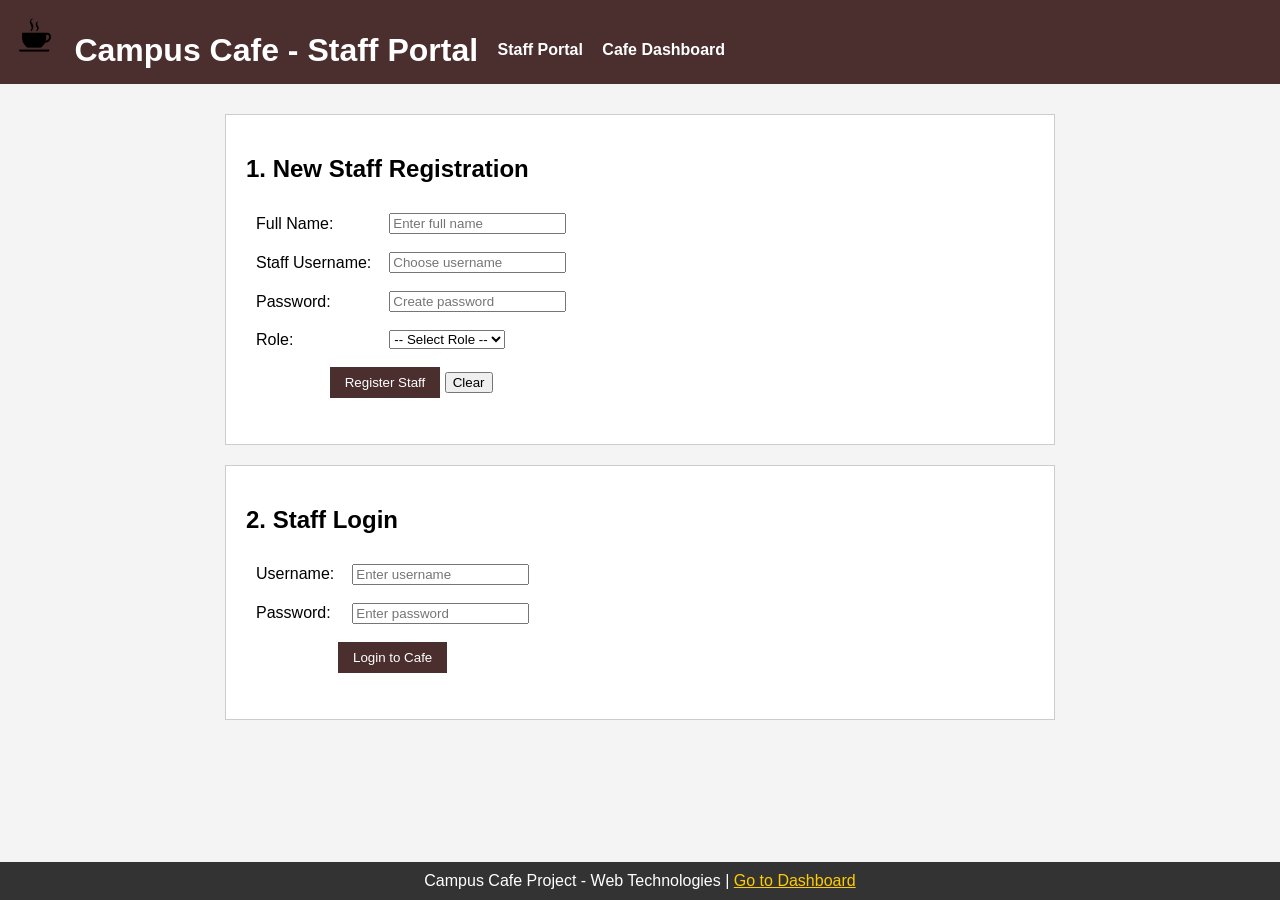
<file: index.html>
<!DOCTYPE html>
<html>

<!-- SADAF'S PART: HEAD, HEADER, MENU & FOOTER  -->

<head>
    <title>Campus Cafe Management</title>
    <link rel="icon" type="image/png" href="coffee.png">
    <link rel="stylesheet" href="style.css">
</head>
<body>

    <div id="header">
        <img src="coffee.png" alt="Cafe Logo" width="40" height="40">
        <h1 class="inline-title">Campus Cafe Management</h1>
        <div class="nav-links">
            <a href="#menu-section">Menu</a>
            <a href="#order-section">Take Order</a>
            <a href="#list-section">Order Queue</a>
            <a href="#history-section">History</a>
            <a href="#" id="logoutLink">Logout</a>
        </div>
        
        <span id="staffWelcome" class="staff-badge">Welcome, Staff</span>
    </div>

    <div class="container">

        <!--Menu Table (Hasnat) -->
        <div id="menu-section" class="box">
            <h2>1. Cafe Menu</h2>
            <table border="1" class="data-table">
                <tr>
                    <th>Item ID</th>
                    <th>Item Name</th>
                    <th>Category</th>
                    <th>Price (BDT)</th>
                </tr>
                <tr>
                    <td>C-101</td>
                    <td>Espresso Coffee</td>
                    <td>Hot Drink</td>
                    <td>120</td>
                </tr>
                <tr>
                    <td>C-102</td>
                    <td>Cold Coffee</td>
                    <td>Cold Drink</td>
                    <td>150</td>
                </tr>
                <tr>
                    <td>F-201</td>
                    <td>Chicken Sandwich</td>
                    <td>Snacks</td>
                    <td>180</td>
                </tr>
                <tr>
                    <td>F-202</td>
                    <td>Chocolate Muffin</td>
                    <td>Dessert</td>
                    <td>100</td>
                </tr>
            </table>
        </div>
        <!-- NOWSHIN'S PART: MULTI-ITEM ORDER FORM      -->
        
        <div id="order-section" class="box">
            <h2>2. Customer Order Form (Select Multiple Items)</h2>
            <form id="orderForm" method="GET">
                <table class="form-table">
                    <tr>
                        <td>Customer Name:</td>
                        <td><input type="text" id="custName" name="custName" placeholder="Enter name"></td>
                    </tr>
                    <tr>
                        <td>Table Number:</td>
                        <td><input type="number" id="tableNo" name="tableNo" placeholder="1 to 10"></td>
                    </tr>
                    <tr>
                        <td>Select Items &amp; Qty:</td>
                        <td>
                            <table border="1" class="data-table">
                                <tr>
                                    <th>Item Name</th>
                                    <th>Price</th>
                                    <th>Quantity</th>
                                </tr>
                                <tr>
                                    <td>Espresso Coffee</td>
                                    <td>120 BDT</td>
                                    <td><input type="number" id="qtyEspresso" value="0" min="0" max="20"></td>
                                </tr>
                                <tr>
                                    <td>Cold Coffee</td>
                                    <td>150 BDT</td>
                                    <td><input type="number" id="qtyCold" value="0" min="0" max="20"></td>
                                </tr>
                                <tr>
                                    <td>Chicken Sandwich</td>
                                    <td>180 BDT</td>
                                    <td><input type="number" id="qtySandwich" value="0" min="0" max="20"></td>
                                </tr>
                                <tr>
                                    <td>Chocolate Muffin</td>
                                    <td>100 BDT</td>
                                    <td><input type="number" id="qtyMuffin" value="0" min="0" max="20"></td>
                                </tr>
                            </table>
                        </td>
                    </tr>
                    <tr>
                        <td>Order Type:</td>
                        <td>
                            <input type="radio" name="orderType" value="Dine-In" checked> Dine-In
                            <input type="radio" name="orderType" value="Takeaway"> Takeaway
                        </td>
                    </tr>
                    <tr>
                        <td colspan="2" align="center">
                            <input type="submit" class="btn" value="Place Order">
                            <input type="reset" value="Clear">
                        </td>
                    </tr>
                </table>
                <p id="errorMsg"></p>
            </form>
        </div>

        <!-- ASHIL'S PART: ORDER QUEUE & DATE HISTORY   -->
               
        <div id="list-section" class="box">
            <h2>3. Active Orders Queue</h2>
            <table border="1" class="data-table" id="orderTable">
                <thead>
                    <tr>
                        <th>Customer Name</th>
                        <th>Table No</th>
                        <th>Ordered Items &amp; Qty</th>
                        <th>Total (BDT)</th>
                        <th>Type</th>
                        <th>Status</th>
                        <th>Action</th>
                    </tr>
                </thead>
                <tbody id="orderBody">
                   
                </tbody>
            </table>
        </div>

        <div id="history-section" class="box">
            <h2>4. Saved Order History (By Date &amp; Time)</h2>
            <p>
                Total Saved Orders: <strong id="historyCount">0</strong>
                
                <span id="adminDeleteControls">
                    | Select Date:
                    <select id="deleteDateSelect">
                        <option value="">-- Choose Date --</option>
                    </select>
                    <button type="button" id="deleteDayBtn" class="btn">Delete Selected Day's Orders</button>
                    <button type="button" id="clearHistoryBtn" class="btn">Clear All</button>
                </span>
            </p>
            <p id="historyMsg"></p>
            <table border="1" class="data-table" id="historyTable">
                <thead>
                    <tr>
                        <th>Order #</th>
                        <th>Date &amp; Time</th>
                        <th>Customer Name</th>
                        <th>Table No</th>
                        <th>Ordered Items &amp; Qty</th>
                        <th>Total (BDT)</th>
                        <th>Type</th>
                        <th>Status</th>
                    </tr>
                </thead>
                <tbody id="historyBody">
                    
                </tbody>
            </table>
        </div>

    </div>

    <!-- Footer (Hasnat) -->
    <div id="footer">
        <span>Campus Cafe Project |</span>
        <a href="#top">Back to Top</a>
    </div>

    <script src="script.js"></script>
</body>
</html>
</file>
<file: style.css>
/* NOWSHIN'S PART: FULL EXTERNAL STYLESHEET   */



* {
    box-sizing: border-box;
    font-family: Arial, sans-serif;
}


body {
    margin: 0;
    padding: 0;
    background-color: #f4f4f4;
    padding-bottom: 60px;
}


#header {
    background-color: #4b2e2e;
    color: white;
    padding: 15px;
    position: sticky;
    top: 0;
    z-index: 100;
}


.inline-title {
    display: inline-block;
    margin: 0 15px;
    vertical-align: middle;
}

.nav-links {
    display: inline-block;
}


.nav-links a {
    color: white;
    text-decoration: none;
    margin-right: 15px;
    font-weight: bold;
}


.staff-badge {
    display: inline-block;
    background-color: #ffcc00;
    color: #333333;
    padding: 5px 10px;
    font-weight: bold;
    margin-left: 10px;
}

.container {
    max-width: 850px;
    margin: 20px auto;
    padding: 10px;
}


.box {
    background-color: white;
    border: 1px solid #cccccc;
    padding: 20px;
    margin-bottom: 20px;
    overflow-x: auto;
}

.data-table {
    width: 100%;
    border-collapse: collapse;
    text-align: left;
}

.data-table th, .data-table td {
    padding: 10px;
    border: 1px solid #dddddd;
}

.data-table th {
    background-color: #6f4e37;
    color: white;
}

.form-table td {
    padding: 8px;
}

.btn {
    background-color: #4b2e2e;
    color: white;
    padding: 8px 15px;
    border: none;
    cursor: pointer;
}

/* Fixed Position Footer */
#footer {
    position: fixed;
    bottom: 0;
    width: 100%;
    background-color: #333333;
    color: white;
    text-align: center;
    padding: 10px;
    z-index: 100;
}

#footer a {
    color: #ffcc00;
}
</file>
